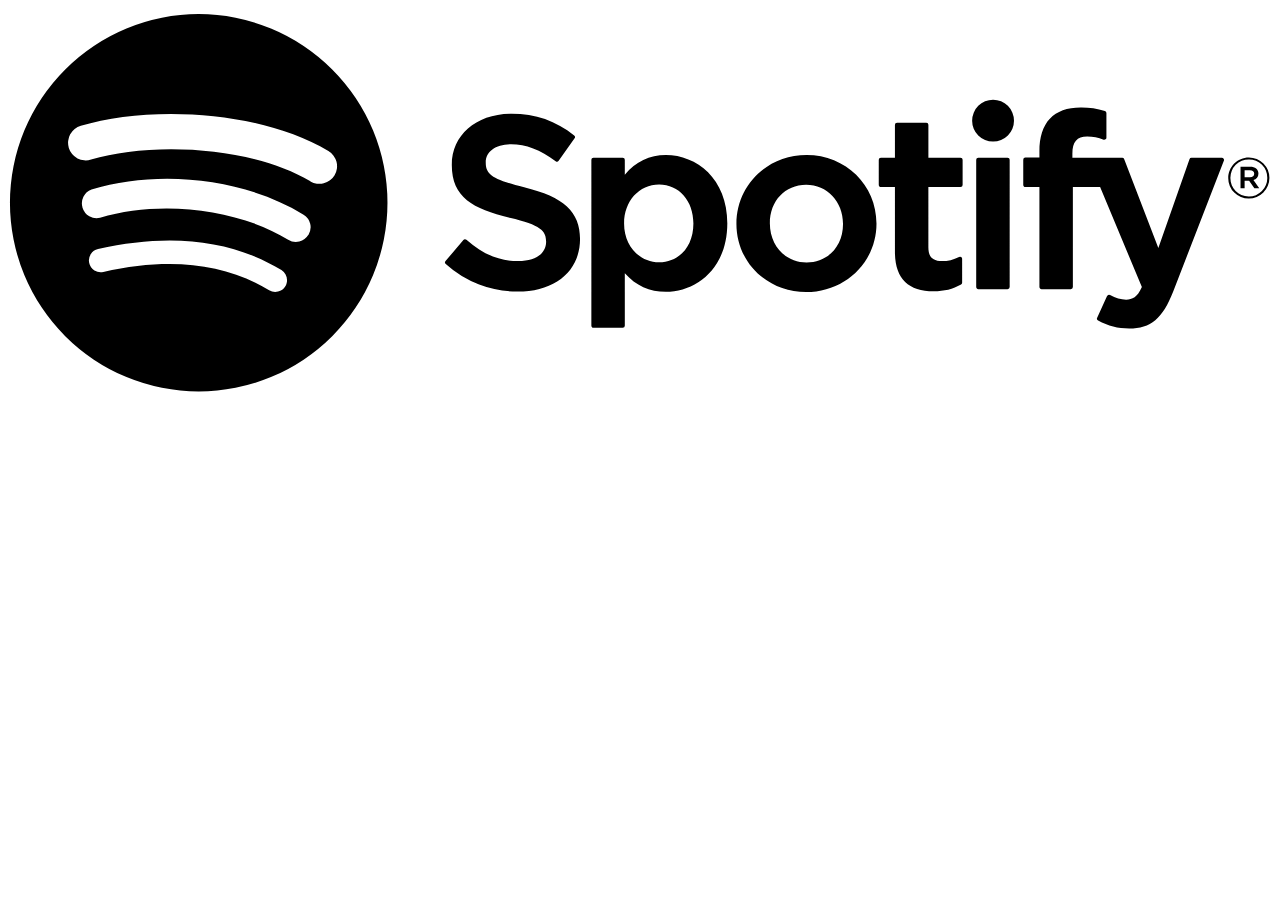
<file: assets/img/spotify.html>
<!DOCTYPE html>
<html lang="en">

<head>
    <meta charset="UTF-8">
    <meta name="viewport" content="width=device-width, initial-scale=1.0">
    <title>Document</title>
</head>

<body>
    <div class="log">
        <img src="anmol.svg" alt="">
    </div>
</body>

</html>
</file>
